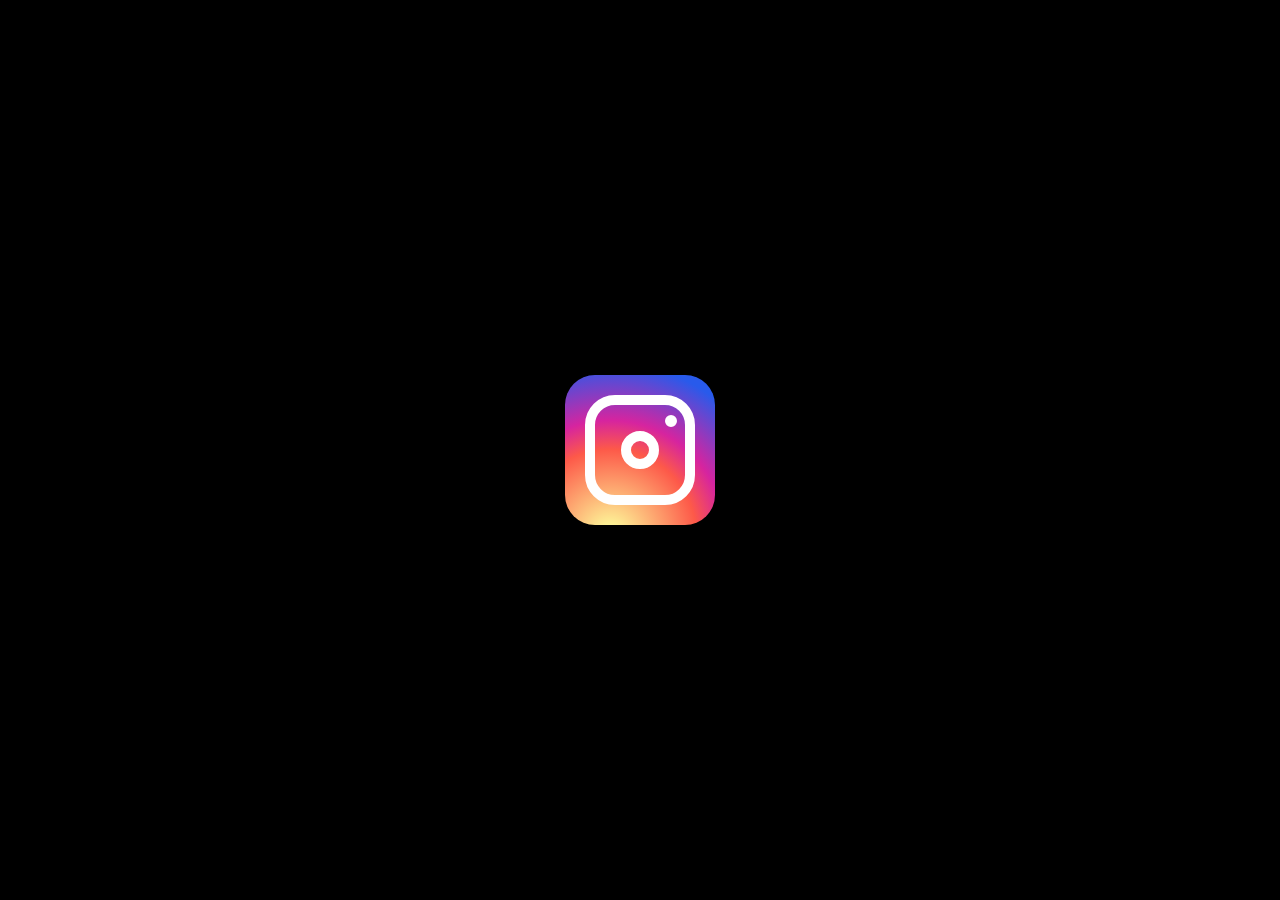
<file: index.html>
<!DOCTYPE <!DOCTYPE html><html lang="en">

<head>
    <meta charset="UTF-8" />
    <meta name="viewport" content="width=device-width, initial-scale=1.0" />
    <title>instagram_logo_with_html_css</title>
    <link rel="stylesheet" href="scss/index.css" />
</head>

<body>
    <div class="center_div">
        <div class="instalogo">
            <div class="square"></div>
        </div>
    </div>
</body>

</html>
</file>
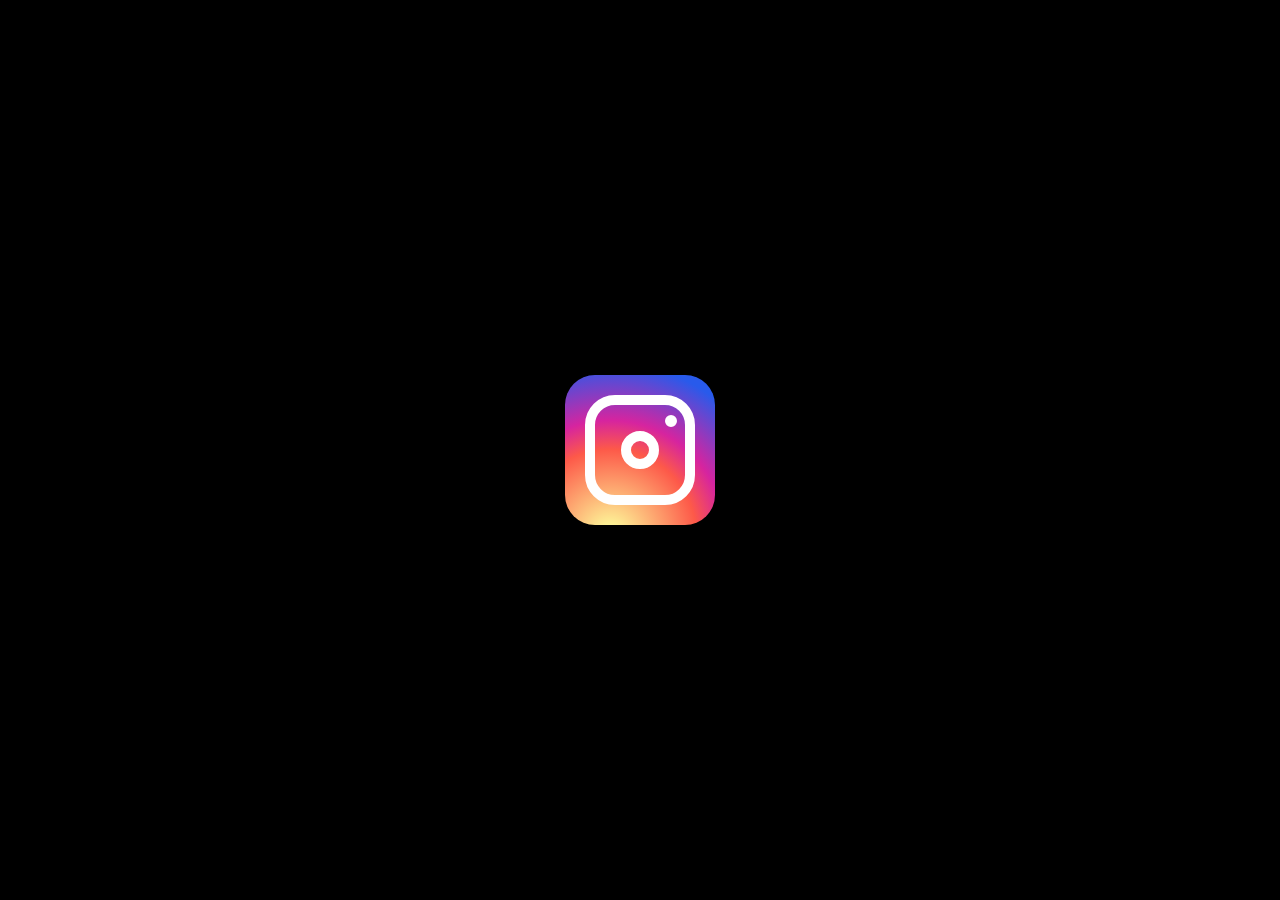
<file: Compiled-HTML/index.html>
<!DOCTYPE <!DOCTYPE html><html lang="en">

<head>
    <meta charset="UTF-8" />
    <meta name="viewport" content="width=device-width, initial-scale=1.0" />
    <title>instagram_logo_with_html_css</title>
    <link rel="stylesheet" href="../scss/index.css" />
</head>

<body>
    <div class="center_div">
        <div class="instalogo">
            <div class="square"></div>
        </div>
    </div>
</body>

</html>
</file>
<file: scss/index.css>
html {
  font-size: 62.5%;
}

*, *::after, *::before {
  margin: 0;
  padding: 0;
  -webkit-box-sizing: border-box;
          box-sizing: border-box;
}

.center_div {
  width: 100vw;
  height: 100vh;
  background-color: black;
  display: -ms-grid;
  display: grid;
  place-items: center;
}

.center_div .instalogo {
  width: 15rem;
  height: 15rem;
  background: radial-gradient(circle at 30% 107%, #fdf497 0%, #fdf497 5%, #fd5949 45%, #d6249f 60%, #285AEB 90%);
  border-radius: 3rem;
  display: -ms-grid;
  display: grid;
  place-items: center;
}

.center_div .instalogo .square {
  width: 11rem;
  height: 11rem;
  border: 1rem solid #fff;
  border-radius: 3rem;
  background-color: transparent;
  position: relative;
  display: -ms-grid;
  display: grid;
  place-items: center;
}

.center_div .instalogo .square::before {
  content: "";
  position: absolute;
  width: 3.8rem;
  height: 3.8rem;
  border: 1rem solid #fff;
  border-radius: 50%;
  background-color: transparent;
}

.center_div .instalogo .square::after {
  content: "";
  position: absolute;
  width: 1rem;
  height: 1rem;
  top: 1rem;
  right: .8rem;
  border: 0.6rem solid #fff;
  border-radius: 50%;
  background-color: transparent;
}
/*# sourceMappingURL=index.css.map */
</file>
